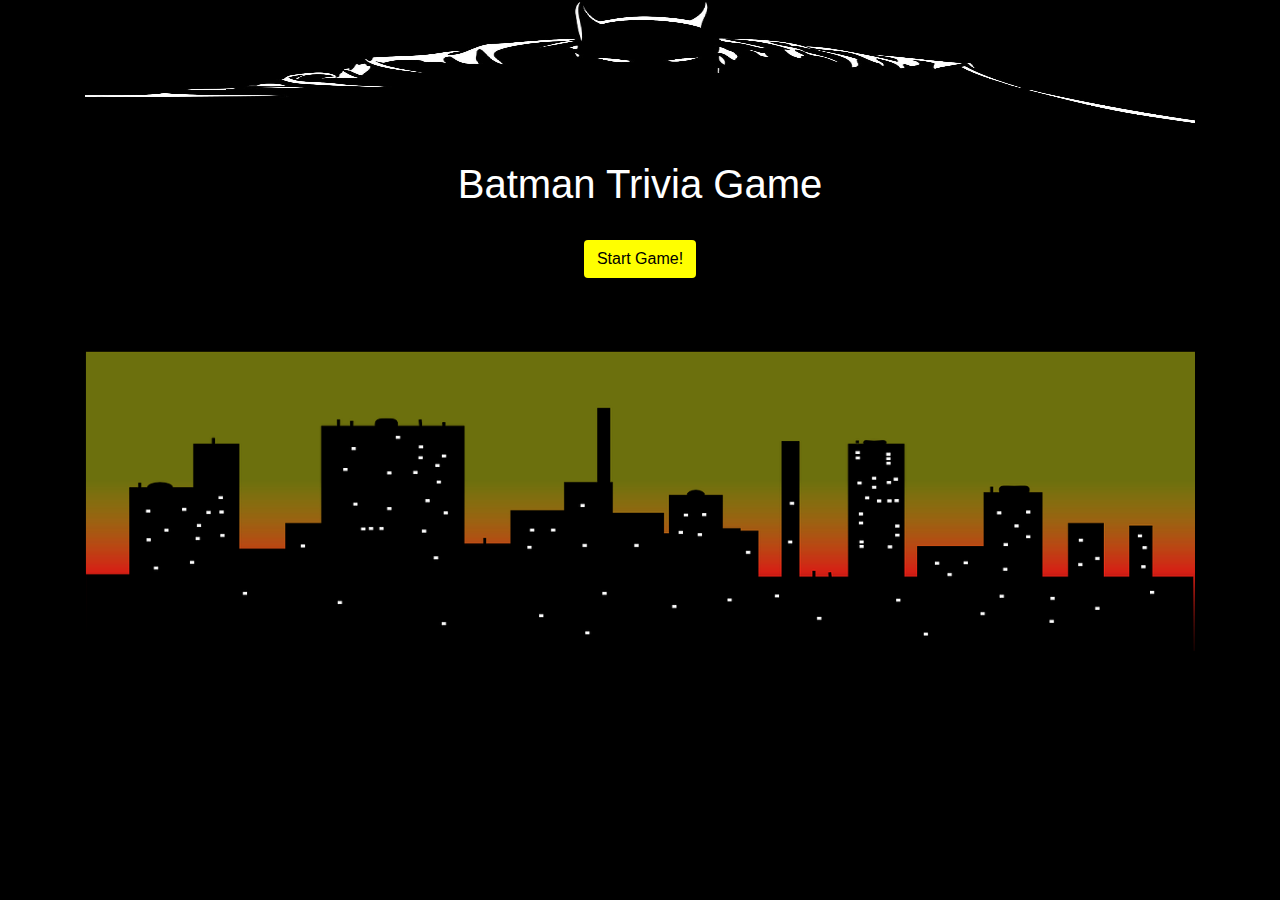
<file: index.html>
<!DOCTYPE html>
<html lang="en">

<head>
    <meta charset="UTF-8">
    <meta name="viewport" content="width=device-width, initial-scale=1.0">
    <meta http-equiv="X-UA-Compatible" content="ie=edge">
    <title>Trivia Game!</title>
    <link rel="stylesheet" href="https://stackpath.bootstrapcdn.com/bootstrap/4.3.1/css/bootstrap.min.css"
        integrity="sha384-ggOyR0iXCbMQv3Xipma34MD+dH/1fQ784/j6cY/iJTQUOhcWr7x9JvoRxT2MZw1T" crossorigin="anonymous">
    <script src="https://stackpath.bootstrapcdn.com/bootstrap/4.3.1/js/bootstrap.min.js"
        integrity="sha384-JjSmVgyd0p3pXB1rRibZUAYoIIy6OrQ6VrjIEaFf/nJGzIxFDsf4x0xIM+B07jRM"
        crossorigin="anonymous"></script>
    <link rel="stylesheet" href="assets/css/style.css">
</head>

<body>

    <div>
        <div class="container">
            <div class="jumbotron bglogo">

            </div>
            <h1 style="text-align: center">Batman Trivia Game</h1><br>

            <div id="startGameButton">
                <button type="button" class="btn btn-yellow" id="startGame">Start Game!</button>
            </div>

            <div id="timer">
                Time Remaining:
                <span id="countdown"></span><br>
            </div>

            <div id="score">
                Score:<br>
                <div>Correct: <span id="correct-text"></span></div>
                <div>Incorrect: <span id="incorrect-text"></span></div>
                <div>Not Answered: <span id="notanswered-text"></span></div><br>
            </div>
            <br>
            <div id="trivia">

                <div>
                    <p class="yellow">Who is black and yellow and has a 6 pack?</p>
                    <p>
                        <input type="radio" name="question1" value="a"> Batman &nbsp;
                        <input type="radio" name="question1" value="b"> Superman &nbsp;
                        <input type="radio" name="question1" value="c"> Wonder Woman &nbsp;
                        <input type="radio" name="question1" value="d"> Hulk </p>
                </div>

                <div>
                    <p class="yellow">Who is Batman's side kick?</p>
                    <p>
                        <input type="radio" name="question2" value="a"> Wonder Woman &nbsp;
                        <input type="radio" name="question2" value="b"> Joker &nbsp;
                        <input type="radio" name="question2" value="c"> Robin &nbsp;
                        <input type="radio" name="question2" value="d"> Hulk </p>
                </div>

                <div>
                    <p class="yellow">What is Batman's secret identity?</p>
                    <p>
                        <input type="radio" name="question3" value="a"> Ben Affleck &nbsp;
                        <input type="radio" name="question3" value="b"> Matt Damon &nbsp;
                        <input type="radio" name="question3" value="c"> Bruce Wayne &nbsp;
                        <input type="radio" name="question3" value="d"> Bill Gates </p>
                </div>

                <div>
                    <p class="yellow">Batman operates in what fictional city?</p>
                    <p>
                        <input type="radio" name="question4" value="a"> Fort Worth &nbsp;
                        <input type="radio" name="question4" value="b"> SMU &nbsp;
                        <input type="radio" name="question4" value="c"> Gotham City &nbsp;
                        <input type="radio" name="question4" value="d"> City of Angels </p>
                </div>

                <div>
                    <p class="yellow">What bad guy does Batman love to fight?</p>
                    <p>
                        <input type="radio" name="question5" value="a"> Joker &nbsp;
                        <input type="radio" name="question5" value="b"> Superman &nbsp;
                        <input type="radio" name="question5" value="c"> Black Panther &nbsp;
                        <input type="radio" name="question5" value="d"> Iron Man </p>
                </div>

            </div>
            <br>
            <div id="submitAnswers">
                <button type="button" class="btn btn-yellow" id="submit">Submit</button>
            </div>
            <div id="reloadPage">
                <button type="buttom" class="btn btn-yellow" id="reloadGame">Play Again</button>
            </div>
            <br>
            <div>
                <img src="assets/images/gothamcity.png" class="img-fluid" alt="city"/>
            </div>


        </div>
    </div>
    <script src="https://code.jquery.com/jquery-3.3.1.slim.min.js"
        integrity="sha384-q8i/X+965DzO0rT7abK41JStQIAqVgRVzpbzo5smXKp4YfRvH+8abtTE1Pi6jizo"
        crossorigin="anonymous"></script>
    <script src="https://cdnjs.cloudflare.com/ajax/libs/popper.js/1.14.7/umd/popper.min.js"
        integrity="sha384-UO2eT0CpHqdSJQ6hJty5KVphtPhzWj9WO1clHTMGa3JDZwrnQq4sF86dIHNDz0W1"
        crossorigin="anonymous"></script>
    <script src="assets/javascript/app.js"></script>
</body>

</html>
</file>
<file: assets/css/style.css>
p {
    text-align: center;
}
#startGameButton {
    text-align: center;
}
#submitAnswers {
    text-align: center;
}
#reloadPage {
    text-align: center;
}
#score {
    text-align: center;
}
#timer {
    text-align: center;
    font-size: 32px;
}
.bglogo {
    background-image: url("../images/batman.jpg");
    background-size: 100% 100%;
    color: white;
    background-color: yellow;
}
body {
    background-color: black;
    color: white;
}
.btn-yellow {
    background-color: yellow;
    color: black;
}
.yellow {
    color: yellow;
}
</file>
